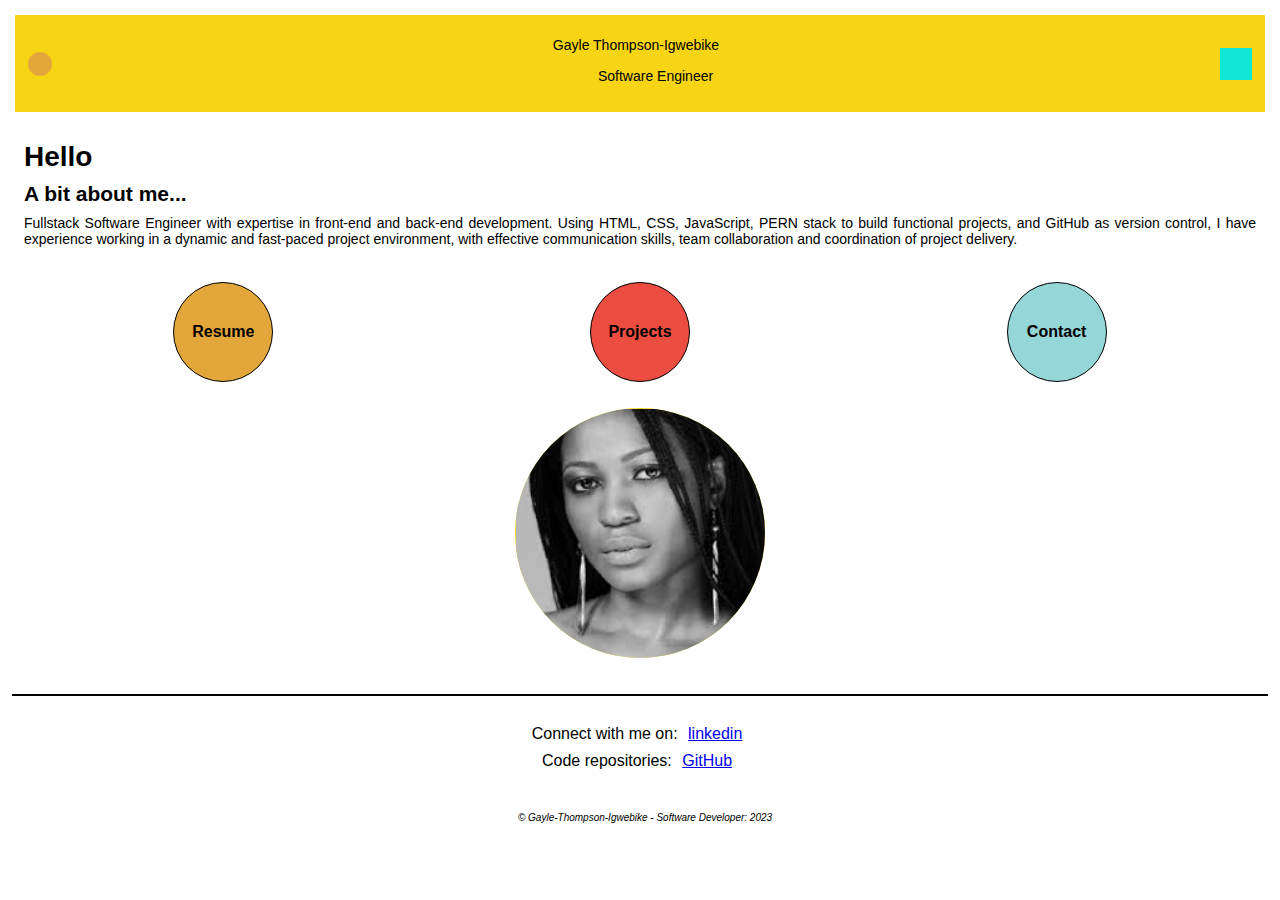
<file: index.html>
<!DOCTYPE html>
<html lang="en">

<head>
    <meta charset="UTF-8">
    <meta name="viewport" content="width=device-width, initial-scale=1.0">
    <link rel="stylesheet" href="https://cdnjs.cloudflare.com/ajax/libs/font-awesome/4.7.0/css/font-awesome.min.css">
    <link rel="stylesheet" href="styles.css">
    <title>Your Portfolio</title>
</head>

<body>
    <!-- Mobile Version -->
    <div class="header">
        <div class="top-circle"></div>

        <div class="name">
            <p>Gayle Thompson-Igwebike</p>
            <div class="role">
                <p>Software Engineer</p>
            </div>
        </div>
       

        <!-- Hamburger Menu -->
        <div class="hamburger-menu">
            <div class="nav-bars">
                <!-- "Hamburger menu" / "Bar icon" to toggle the navigation links -->
                <a href="javascript:void(0);" class="icon" onclick="toggleMenu()">
                    <i class="fa fa-bars"></i>
                </a>
            </div>
            <!-- <a href="#home" class="active">Home</a> -->
            <!-- Navigation links (hidden by default) -->
            <div id="myLinks">
                <a href="#resume">Resume</a>
                <a href="#projects">Projects</a>
                <a href="#contact">Contact</a>
            </div>

        </div>

    </div>

    <div class="about-me">
        <h1 id="hello"> Hello </h1>
        <h2>A bit about me...</h2>
        <p>Fullstack Software Engineer with expertise in front-end and back-end development. Using HTML, CSS, JavaScript, PERN stack to build functional projects, and GitHub as version control, I have experience
            working in a dynamic and fast-paced project environment, with effective communication skills, team collaboration and coordination of project delivery. </p>


    </div>

    <div class="circle-container">
        <!-- Resume Circle -->
        <a href="resume.html" class="circle resume">
            <p>Resume</p>
        </a>
        <!-- Projects Circle -->
        <a href="projects.html" class="circle projects">
            <p>Projects</p>
        </a>
        <!-- Contact Circle -->
        <a href="contact.html" class="circle contact">
            <p>Contact</p>
        </a>
    </div>

    <div class="profile-circle">
        <!-- Your Profile Image -->
        <img src="images/headshot.jpg" alt="image">
    </div>
<br><br>
    <hr>
    <footer>
        <p>Connect with me on: <a href="https://www.linkedin.com/in/gayle-thompson-igwebike/">linkedin  </a></p>
        <p>Code repositories: <a href="https://github.com/Gayle-Thompson-Igwebike?tab=repositories">GitHub</a></p>


        <div class="footer-icons">
            <p>&copy Gayle-Thompson-Igwebike - Software Developer: 2023</p>
        </div>
    </footer>

    <script>
        function toggleMenu() {
            var x = document.getElementById("myLinks");
            if (x.style.display === "block") {
                x.style.display = "none";
            } else {
                x.style.display = "block";
            }
        }
    </script>
</body>

</html>
</file>
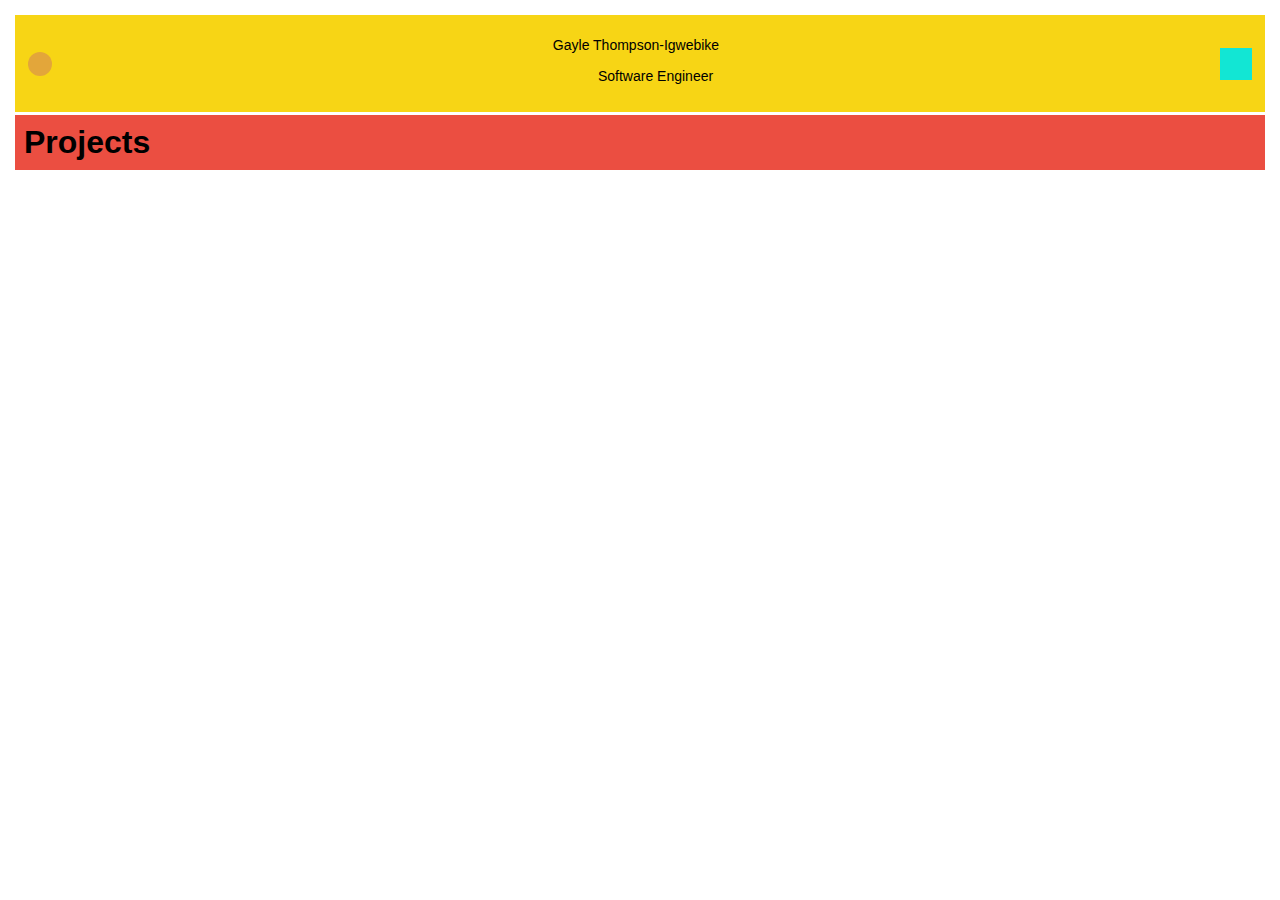
<file: projects.html>
<!DOCTYPE html>
<html lang="en">

<head>
    <meta charset="UTF-8">
    <meta name="viewport" content="width=device-width, initial-scale=1.0">
    <link rel="stylesheet" href="https://cdnjs.cloudflare.com/ajax/libs/font-awesome/4.7.0/css/font-awesome.min.css">
    <link rel="stylesheet" href="styles.css">
    <title>Your Portfolio</title>
</head>

<body>
    <!-- Mobile Version -->
    <div class="header">
        <div class="top-circle"></div>

        <div class="name">
            <p>Gayle Thompson-Igwebike</p>
            <div class="role">
                <p>Software Engineer</p>
            </div>
        </div>


        <!-- Hamburger Menu -->
        <div class="hamburger-menu">
            <div class="nav-bars">
                <!-- "Hamburger menu" / "Bar icon" to toggle the navigation links -->
                <a href="javascript:void(0);" class="icon" onclick="toggleMenu()">
                    <i class="fa fa-bars"></i>
                </a>
            </div>
            <!-- <a href="#home" class="active">Home</a> -->
            <!-- Navigation links (hidden by default) -->
            <div id="myLinks">
                <a href="#resume">Resume</a>
                <a href="#projects">Projects</a>
                <a href="#contact">Contact</a>
            </div>

        </div>

    </div>

    <div class="projects">
        <h1>Projects</h1>

        </div>

        <script>
            function toggleMenu() {
                var x = document.getElementById("myLinks");
                if (x.style.display === "block") {
                    x.style.display = "none";
                } else {
                    x.style.display = "block";
                }
            }
        </script>
        </body>
        </html>
</file>
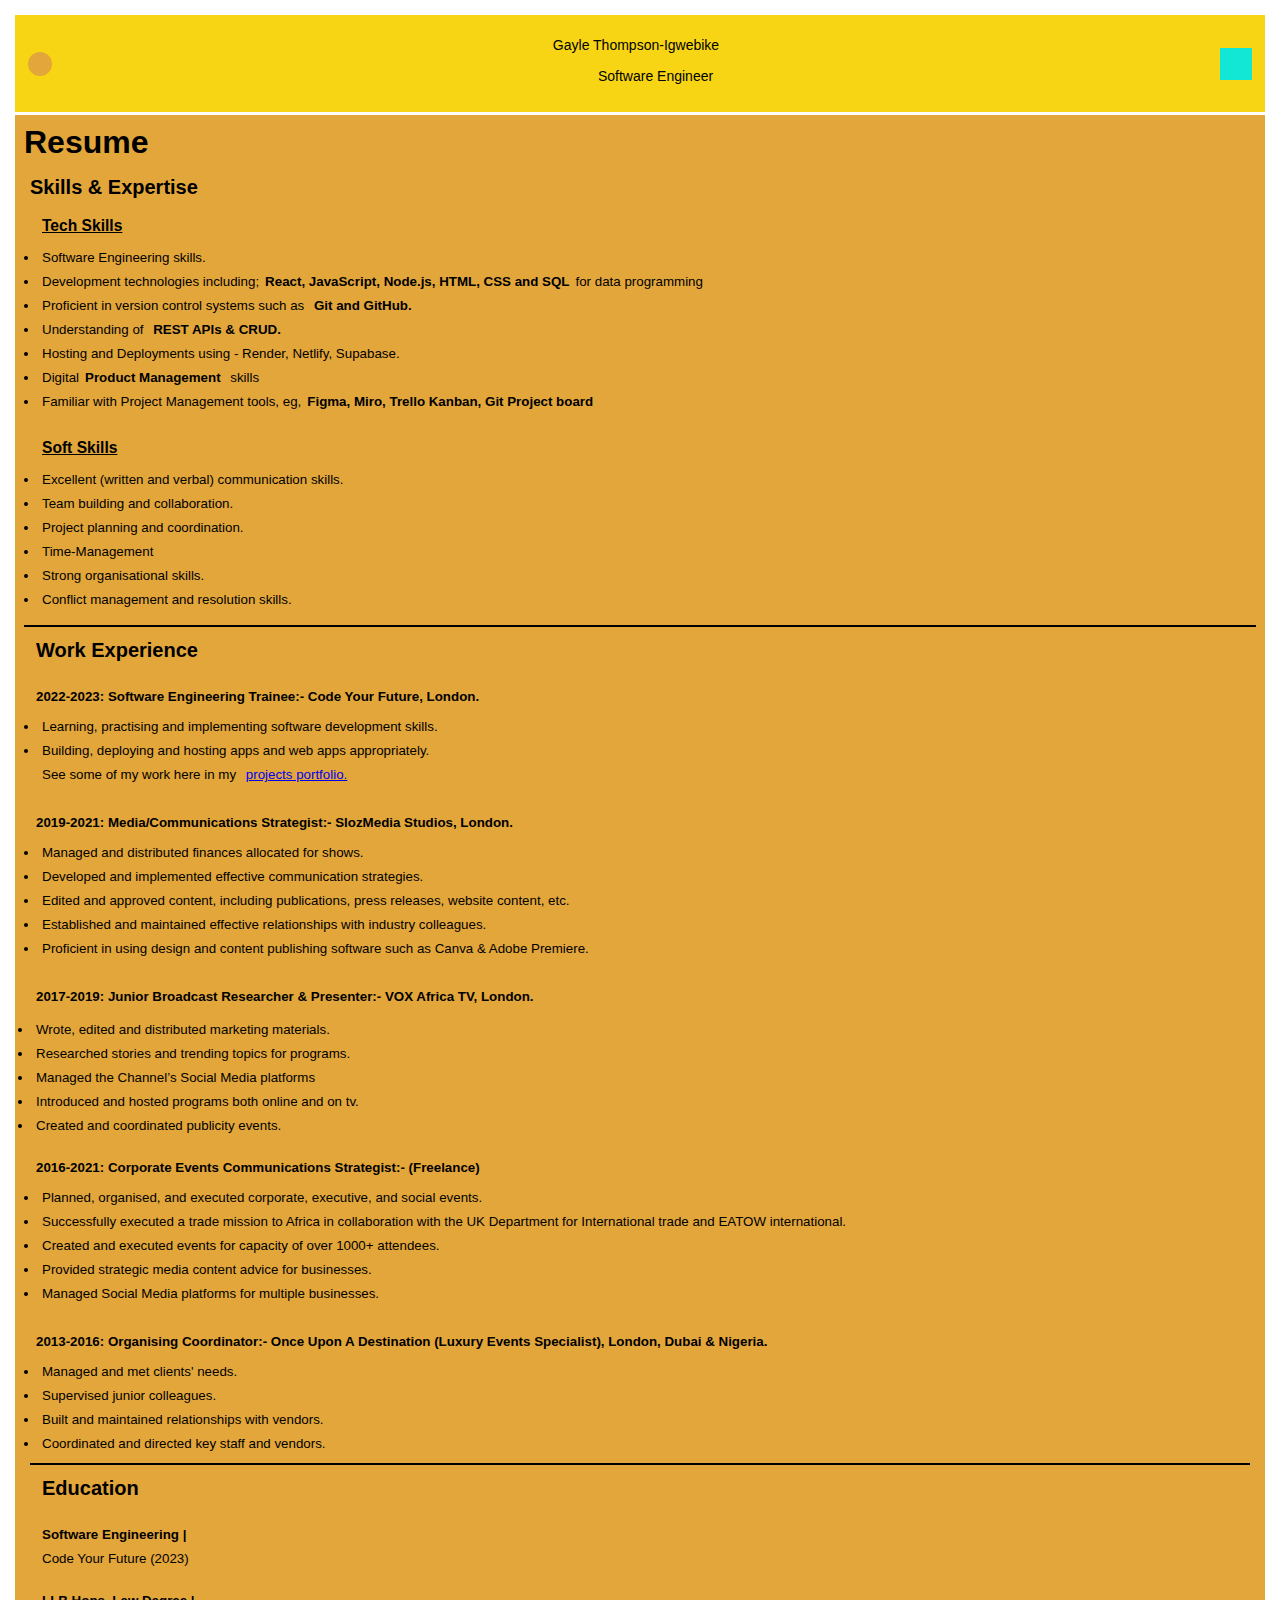
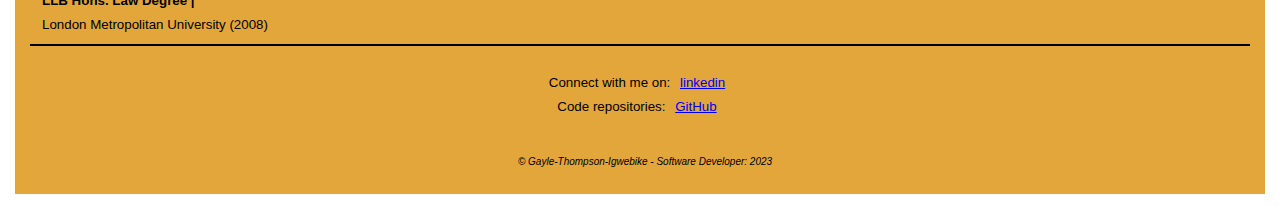
<file: resume.html>
<!DOCTYPE html>
<html lang="en">

<head>
    <meta charset="UTF-8">
    <meta name="viewport" content="width=device-width, initial-scale=1.0">
    <link rel="stylesheet" href="https://cdnjs.cloudflare.com/ajax/libs/font-awesome/4.7.0/css/font-awesome.min.css">
    <link rel="stylesheet" href="styles.css">
    <title>Your Portfolio</title>
</head>

<body>
    <!-- Mobile Version -->
    <div class="header">
        <div class="top-circle"></div>

        <div class="name">
            <p>Gayle Thompson-Igwebike</p>
            <div class="role">
                <p>Software Engineer</p>
            </div>
        </div>


        <!-- Hamburger Menu -->
        <div class="hamburger-menu">
            <div class="nav-bars">
                <!-- "Hamburger menu" / "Bar icon" to toggle the navigation links -->
                <a href="javascript:void(0);" class="icon" onclick="toggleMenu()">
                    <i class="fa fa-bars"></i>
                </a>
            </div>
            <!-- <a href="#home" class="active">Home</a> -->
            <!-- Navigation links (hidden by default) -->
            <div id="myLinks">
                <a href="#resume">Resume</a>
                <a href="#projects">Projects</a>
                <a href="#contact">Contact</a>
            </div>

        </div>

    </div>

    <div class="resume">
        <h1>Resume</h1>

        <div class="skills">
            <h2>Skills & Expertise</h2>

            <div id="tech">
                <h3><u>Tech Skills</u></h3>
                <ul>
            
                    <li>Software Engineering skills.</li>
                    <li>Development technologies including;<strong>React, JavaScript, Node.js, HTML, CSS and SQL</strong>for data programming </li>
                    <li>Proficient in version control systems such as <strong>Git and GitHub.</strong></li>
                    <li>Understanding of <strong>REST APIs & CRUD.</strong></li>
                    <li>Hosting and Deployments using - Render, Netlify, Supabase.</li>
                    <li>Digital<strong>Product Management</strong> skills</li>
                    <li>Familiar with Project Management tools, eg,<strong>Figma, Miro, Trello Kanban, Git Project board</strong></li>
            
                </ul>
            
            </div>

            <div id="soft">

                <h3><u>Soft Skills</u></h3>
                <ul>
                <li>Excellent (written and verbal) communication skills.</li>
                <li>Team building and collaboration.</li>
                <li>Project planning and coordination.</li>
                <li>Time-Management</li>
                <li>Strong organisational skills.</li>
                <li>Conflict management and resolution skills.</li>
                </ul>

                </div>

               <hr>
            <div class="Experience">
                <h2>Work Experience</h2> <br>
                
                <h4>2022-2023: Software Engineering Trainee:- Code Your Future, London.</h4>

                <ul>
                <li>Learning, practising and implementing software development skills.</li> <li>Building, deploying and hosting apps and web apps appropriately.</li>
                <p>See some of my work here in my <a href="#projects.html">projects portfolio.</a></p>
                </ul>
                <br> 
               
                <h4>2019-2021: Media/Communications Strategist:- SlozMedia Studios, London.</strong></h4>

                 <ul>
                <li>Managed and distributed finances allocated for shows.</li>
                <li>Developed and implemented effective communication strategies.</li> 
                <li>Edited and approved content, including publications, press releases, website content, etc.</li> 
                <li>Established and maintained effective relationships with industry colleagues. 
                <li>Proficient in using design and content publishing software such as Canva & Adobe Premiere.</li>
                </ul>
                <br> 
                
                <h4>2017-2019: Junior Broadcast Researcher & Presenter:- VOX Africa TV, London.</h4>
                <ul></ul>
                <li>Wrote, edited and distributed marketing materials.</li>
                <li>Researched stories and trending topics for programs.</li> 
                <li>Managed the Channel’s Social Media platforms</li> 
                <li>Introduced and hosted programs both online and on tv.</li> 
                <li>Created and coordinated publicity events.</li>
                </ul>
         
                <br>

                <h4>2016-2021: Corporate Events Communications Strategist:- (Freelance)</h4>
                <ul>
                <li>Planned, organised, and executed corporate, executive, and social events.</li>
                <li>Successfully executed a trade mission to Africa in collaboration with the UK Department for International trade and EATOW international.</li>
                <li>Created and executed events for capacity of over 1000+ attendees.</li>
                <li>Provided strategic media content advice for businesses.</li>
                <li>Managed Social Media platforms for multiple businesses.</li>
                </ul>
                <br>

                <h4>2013-2016: Organising Coordinator:- Once Upon A Destination (Luxury Events Specialist), London, Dubai & Nigeria.</h4>
                <ul>
                <li>Managed and met clients' needs.</li>
                <li>Supervised junior colleagues.</li>
                <li>Built and maintained relationships with vendors.</li>
                <li>Coordinated and directed key staff and vendors.</li>
                </ul>
                <hr>

                <div class="Education">
                    <h2>Education</h2> <br>
              
                <h4> Software Engineering |</h4> 
                <p>Code Your Future (2023)</p> <br>
               
                <h4>LLB Hons. Law Degree |</h4>
                    <p>London Metropolitan University (2008)</p>
            </div>
            <hr>

            <footer>
                <p>Connect with me on: <a href="https://www.linkedin.com/in/gayle-thompson-igwebike/">linkedin </a></p>
                <p>Code repositories: <a href="https://github.com/Gayle-Thompson-Igwebike?tab=repositories">GitHub</a></p>
            
            
                <div class="footer-icons">
                    <p>&copy Gayle-Thompson-Igwebike - Software Developer: 2023</p>
                </div>
            </footer>
      
        </div>

        <script>
            function toggleMenu() {
                var x = document.getElementById("myLinks");
                if (x.style.display === "block") {
                    x.style.display = "none";
                } else {
                    x.style.display = "block";
                }
            }
        </script>
    </body>
</html>
</file>
<file: styles.css>
/* Reset some default styles */
* {
    margin: 3px;
    padding: 3px;
    box-sizing: border-box;
}

body {
    font-family: 'Avenir', 'Trebuchet MS', 'Lucida Sans Unicode', 'Lucida Grande', 'Lucida Sans', Arial, sans-serif;
    
}

/* Mobile Header Styles */
.header {
    background-color: #f7d515;
    /* Yellow background */
    display: flex;
    flex-direction: row;
    align-items: center;
    justify-content: space-between;
    padding: 10px;
}

/* .hamburger-menu {
    width: 40px;
    height: 40px;
    background-color: #c10d0d;
    cursor: pointer;
} */

.name, .role {
    text-align: right;
    font-size: 14px;
}


/* Style the navigation menu */
.hamburger-menu {
    display: flex;
    flex-direction: row;
    overflow: hidden;
    background-color: #12e6d4;
    position: relative;
    padding: 10px;
   
}

/* Hide the links inside the navigation menu (except for logo/home) */
.hamburger-menu #myLinks {
    display: none;
}

/* Style navigation menu links */
.hamburger-menu a {
    color: rgb(226, 31, 161);
    padding: 10px 10px;
    text-decoration: none;
    font-size: 15px;
    display: block;
}

/* Style the hamburger menu */
.hamburger-menu a.icon {
    background: transparent;
    display: block;
    position: absolute;
    right: 0;
    top: 50;

}

/* Add a grey background color on mouse-over */
.hamburger-menu a:hover {
    background-color: #ddd;
    color: black;
}

/* Style the active link (or home/logo) */
.active {
    background-color: rgb(149, 214, 217);
    color: white;
}

.top-circle {
    display: flex;
    align-items: center;
    justify-content: center;
    width: 24px;
    height: 24px;
    border-radius: 50%;
    text-align: center;
    text-decoration: none;
    background-color: rgb(227, 166, 58);
}

.about-me{
    margin-top: 20px;
    font-size: 14px;
}

.about-me{
    padding: 3px;
    text-align: justify;
}

h1, h2{
    font-weight: bold;
}



/* Circle Container Styles */
.circle-container {
    display: flex;
    justify-content: space-around;
    margin: 20px 0;
}

.circle {
    display: flex;
    align-items: center;
    justify-content: center;
    width: 100px;
    height: 100px;
    border-radius: 50%;
    text-align: center;
    text-decoration: none;
    color: black;
    font-weight: bold;
    font-size: 16px;
    border: 1px solid black;
}

.resume {
    background-color:rgb(227, 166, 58);
}

.projects {
    background-color: rgb(235, 78, 65);
}

.contact {
    background-color: rgb(149, 214, 217);
}

/* Profile Circle Styles */
.profile-circle {
    display: flex;
    align-items: center;
    justify-content: center;
    width: 250px;
    height: 250px;
    border-radius: 50%;
    margin: 0 auto;
    overflow: hidden;
    background-color: #f7d515;
}

.profile-circle img {
    width: 255px;
    height: 255px;
}

/*line under image*/

hr{
    margin: 0px; 
    padding: 0px; 
    box-sizing: border-box; 
    border: .5px solid black;      
}

h4{
    font-weight: 700;
}
#linkedin{
    height: 30px;
    width: 30px;
}


/* Footer Styles */
footer {
    text-align: center;
    margin-top: 20px;
}

.footer-icons{
    padding: 30px 0 0 10px;
    font-size: 10px;
    font-style: italic;
    font-weight: 400;
    
}

.skills{
    display: flex;
    flex-direction: column;
    font-size: smaller;
    text-align: justify;
}

/* Media Query for Desktop */
@media (min-width: 768px) {
    /* Add desktop-specific styles here */
}
</file>
